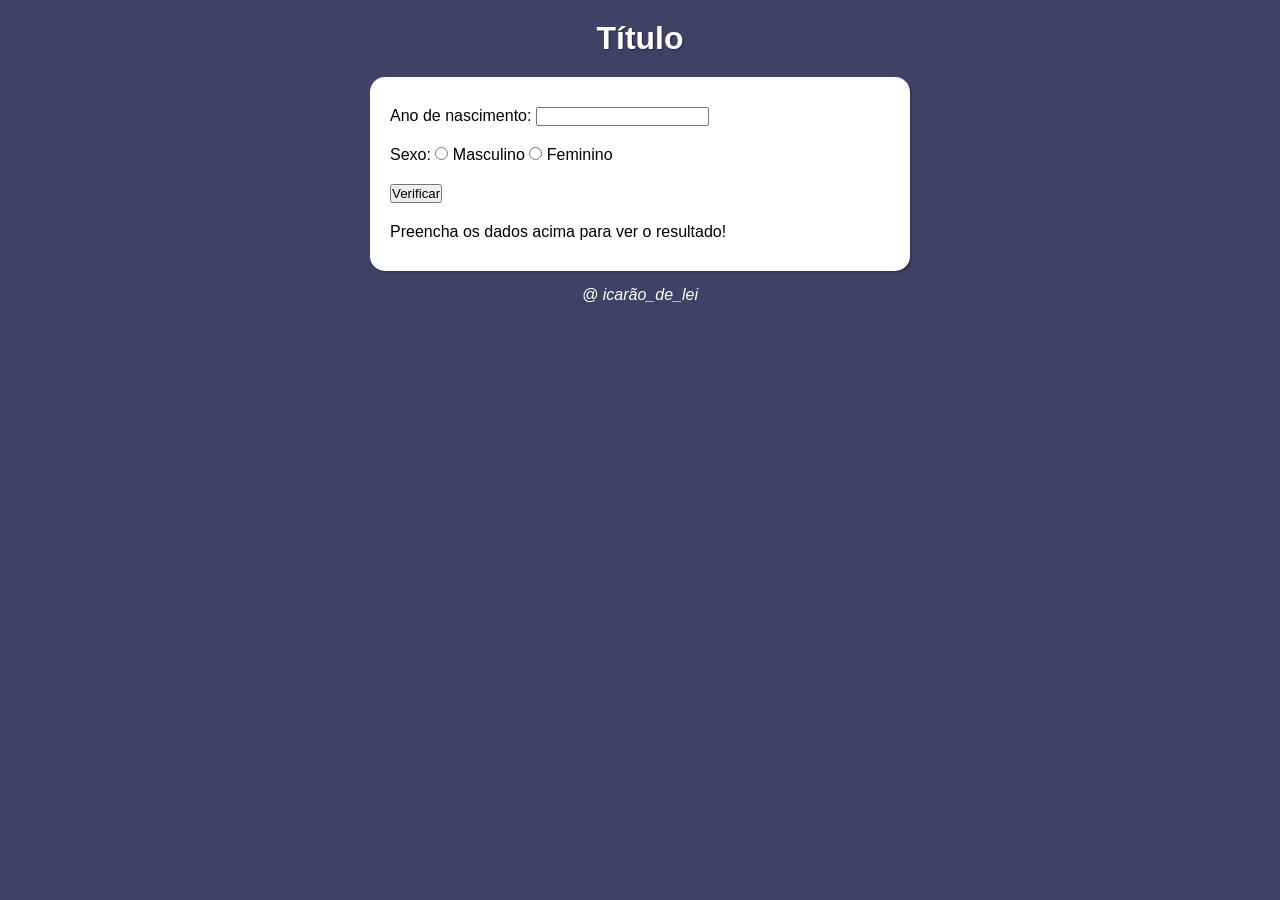
<file: Modulo01/exercícios/02verif_idade/index.html>
<!DOCTYPE html>
<html lang="pt-br">
<head>
    <meta charset="UTF-8">
    <meta http-equiv="X-UA-Compatible" content="IE=edge">
    <meta name="viewport" content="width=device-width, initial-scale=1.0">
    <title>Desafios</title>
    <link rel="stylesheet" href="style.css">
</head>
<body>
    <header>
        <h1>Título</h1>
    </header>
    <main>
      <div>
        <p>Ano de nascimento:
            <input type="number" name="txtano" id="txtano">
        </p>
        <p>Sexo:
            <input type="radio" name="radsex" id="mas">
            <label for="mas">Masculino</label>
            <input type="radio" name="radsex" id="fem">
            <label for="fem">Feminino</label>
        </p>
        <p>
            <input type="button" value="Verificar" onclick="verif()">
        </p>
      </div>
      <div id="res">
        <p>Preencha os dados acima para ver o resultado!</p>

      </div>

    </main>
    <footer>
        <p><em>@ icarão_de_lei</em></p>
    </footer>
    <script src="script.js"></script>
</body>
</html>
</file>
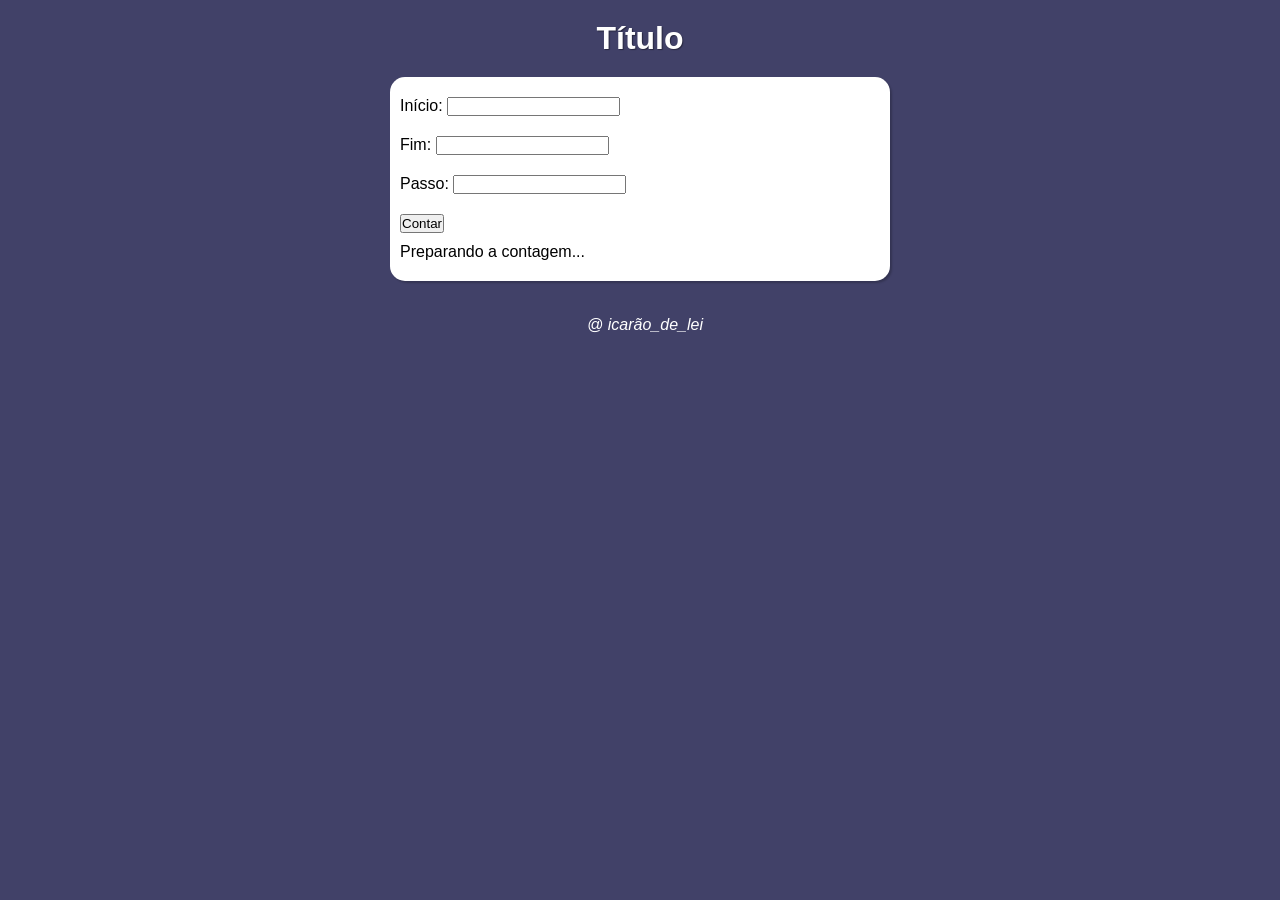
<file: Modulo01/exercícios/03contando/index.html>
<!DOCTYPE html>
<html lang="pt-br">
<head>
    <meta charset="UTF-8">
    <meta http-equiv="X-UA-Compatible" content="IE=edge">
    <meta name="viewport" content="width=device-width, initial-scale=1.0">
    <title>Desafios</title>
    <link rel="stylesheet" href="style.css">
</head>
<body>
    <header>
        <h1>Título</h1>
    </header>
    <main>
        <div>
            <p>Início:
            <input type="number" name="in" id="inicio">
            </p>
            <p>Fim:
            <input type="number" name="fim" id="fim">
            </p>
            <p>Passo:
            <input type="number" name="passo" id="passo">
            </p>
            <p>
                <input type="button" value="Contar" id="but" onclick="contar()">
            </p>
        </div>
        <div id="res">
            Preparando a contagem...

        </div>
    </main>
    <footer>
        <p><em>@ icarão_de_lei</em></p>
    </footer>
    <script src="script.js"></script>
</body>
</html>
</file>
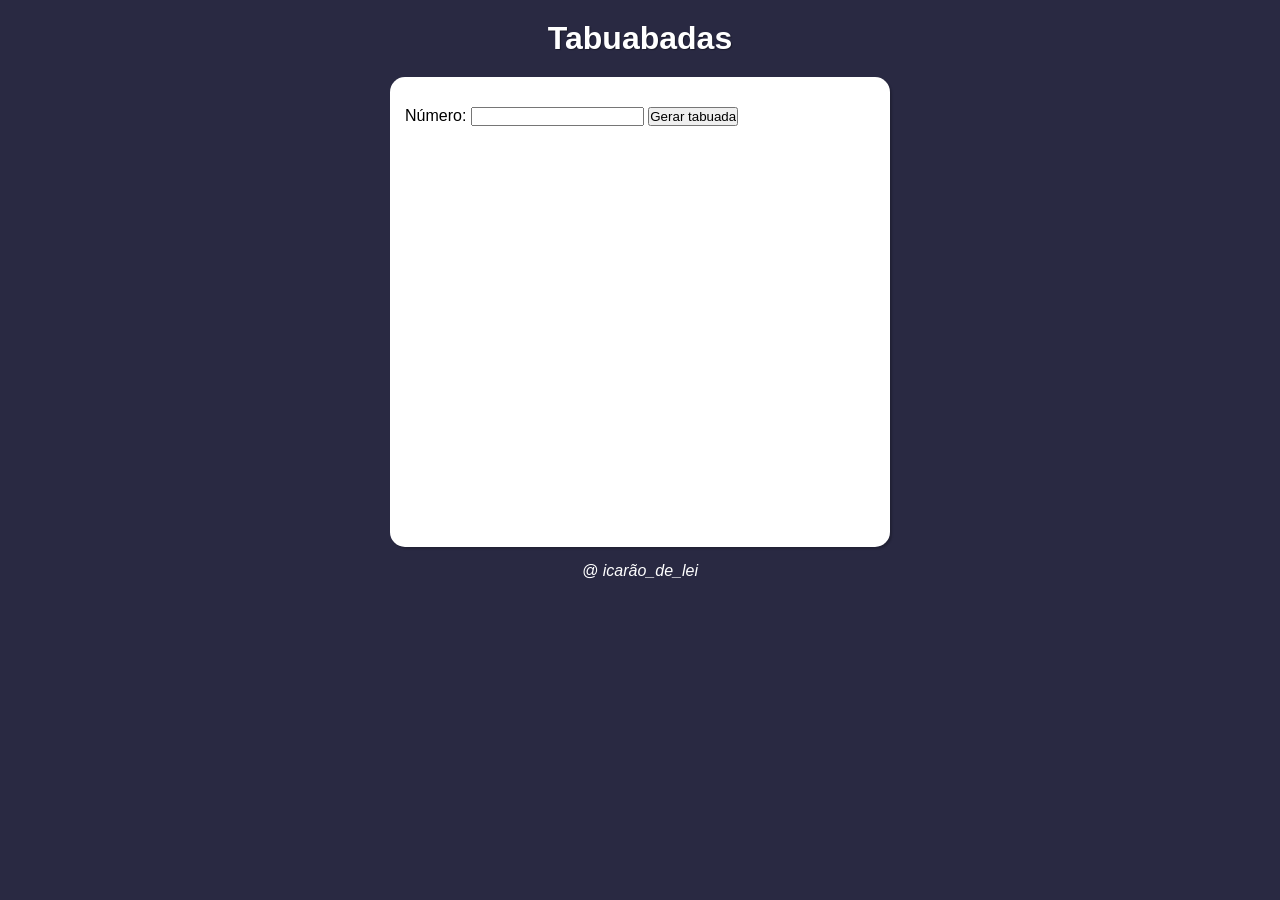
<file: Modulo01/exercícios/04tabuada/index.html>
<!DOCTYPE html>
<html lang="pt-br">
<head>
    <meta charset="UTF-8">
    <meta http-equiv="X-UA-Compatible" content="IE=edge">
    <meta name="viewport" content="width=device-width, initial-scale=1.0">
    <title>tabuada</title>
    <link rel="stylesheet" href="style.css">
</head>
<body>
    <header>
        <h1>Tabuabadas</h1>
    </header>
    <main>
        <div>
            <p>Número:
                <input type="number" name="num" id="txtnum">
                <input type="button" value="Gerar tabuada" onclick="gerar()">
            </p>

        </div>
        <div id="res">

        </div>
    </main>
    <footer>
        <p><em>@ icarão_de_lei</em></p>
    </footer>
    <script src="script.js"></script>
</body>
</html>
</file>
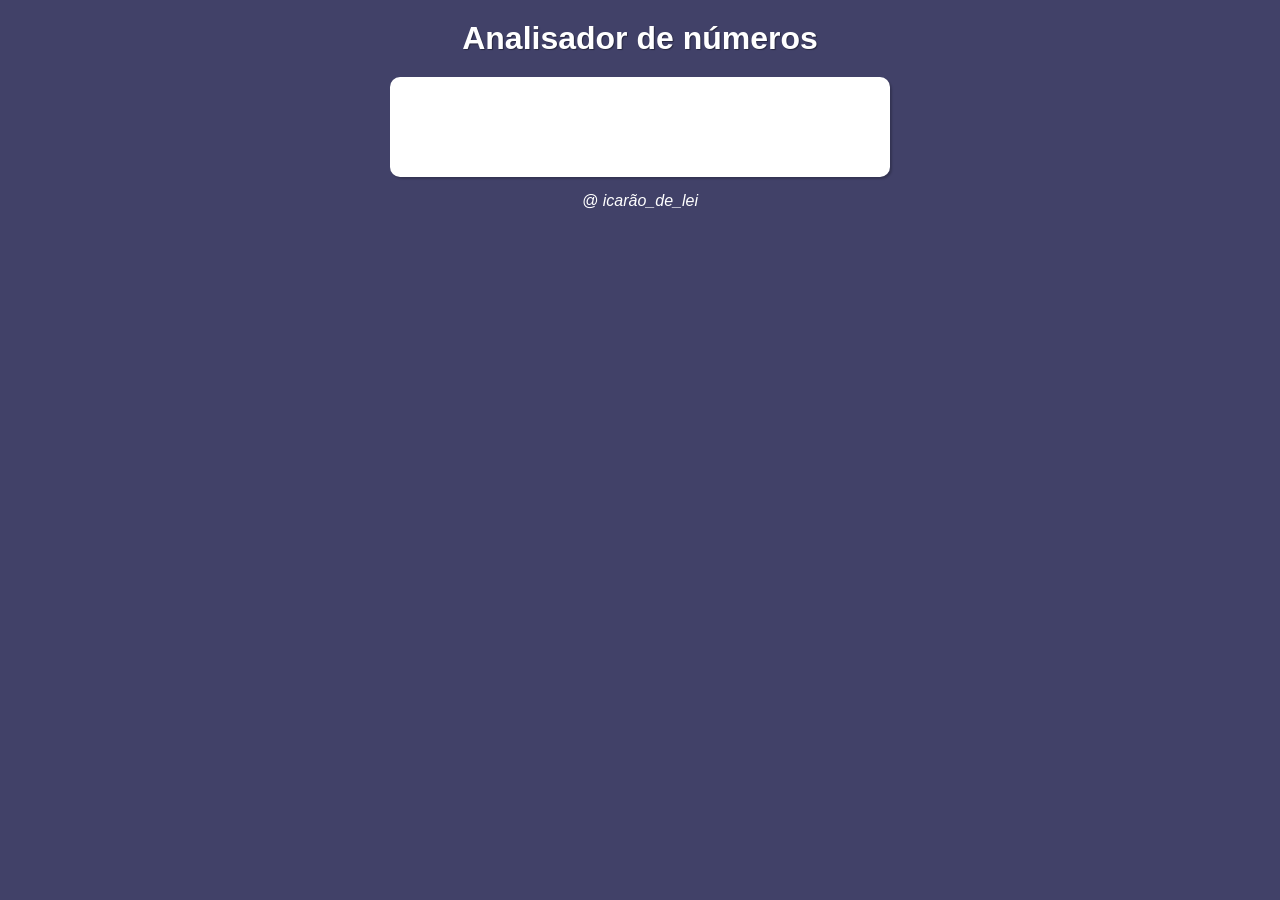
<file: Modulo01/exercícios/05analisador/index.html>
<!DOCTYPE html>
<html lang="pt-br">
<head>
    <meta charset="UTF-8">
    <meta http-equiv="X-UA-Compatible" content="IE=edge">
    <meta name="viewport" content="width=device-width, initial-scale=1.0">
    <title>Desafios ixi</title>
    <link rel="stylesheet" href="style.css">
</head>
<body>
    <header>
        <h1>Analisador de números</h1>
    </header>
    <main>
        <div>
            

        </div>
        <div>

        </div>
    </main>
    <footer>
        <p><em>@ icarão_de_lei</em></p>
    </footer>
    <script src="script.js"></script>
</body>
</html>
</file>
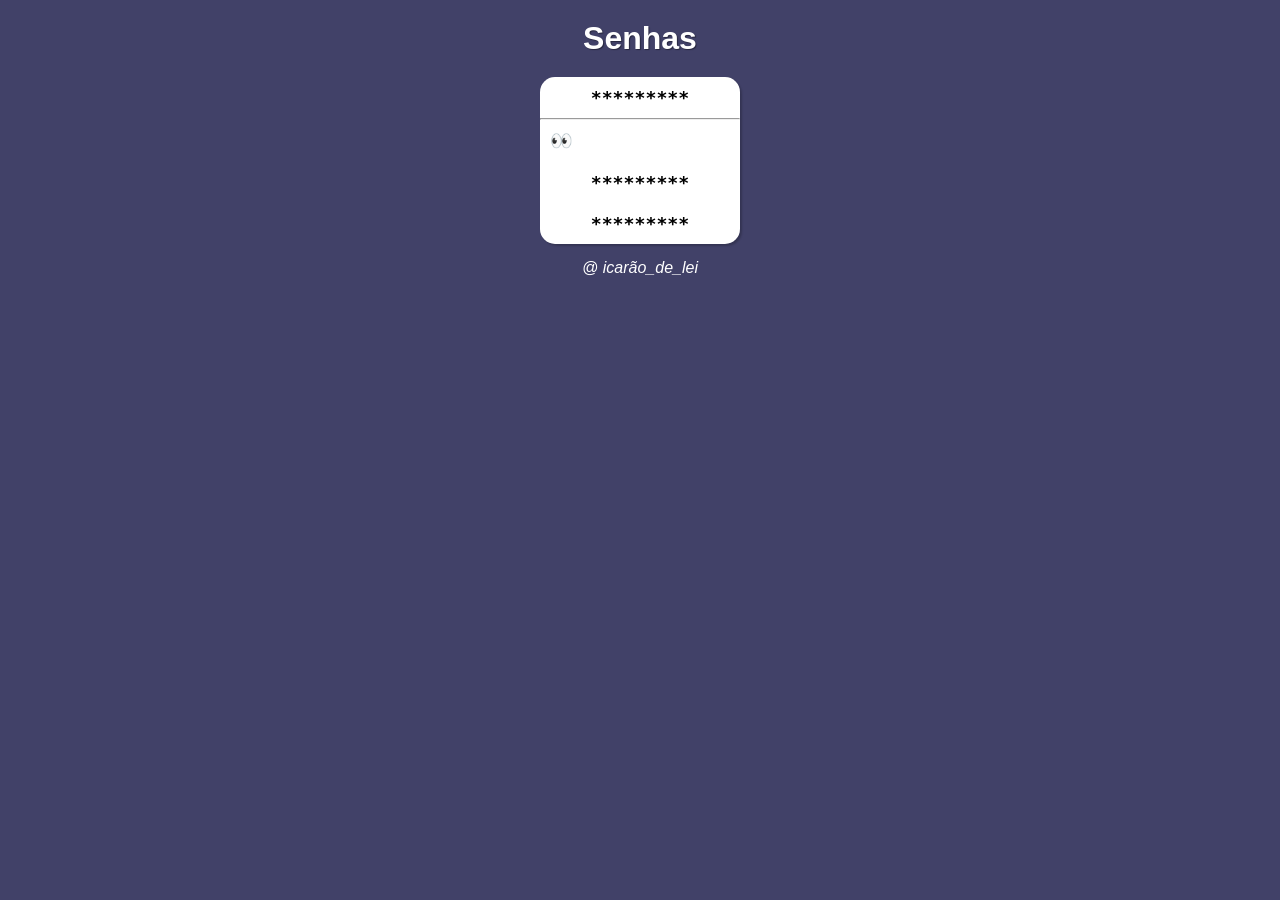
<file: Modulo01/exercícios/adri/index.html>
<!DOCTYPE html>
<html lang="pt-br">
<head>
    <meta charset="UTF-8">
    <meta http-equiv="X-UA-Compatible" content="IE=edge">
    <meta name="viewport" content="width=device-width, initial-scale=1.0">
    <title>Desafios</title>
    <link rel="stylesheet" href="style.css">
</head>
<body>
    <header>
        <h1>Senhas</h1>
    </header>
    <main>
        <div>
            <p onmouseenter="entrou()" id="sen" onmouseleave="saiu()">
                *********
                <!-- SA74%jF33 -->
            </p>

            <hr>
            <p id="olho" onclick="clicadas()">
                👀
            </p>
            <!-- <p>
                <input type="button" value="pera" id="olho" onclick="click()">
            </p> -->

            <p id="sen2">
                *********
            </p>
            <p id="sen3">
                *********
            </p>
        </div>
        <div>

        </div>
    </main>
    <footer>
        <p><em>@ icarão_de_lei</em></p>
    </footer>
    <script src="script.js"></script>
</body>
</html>
</file>
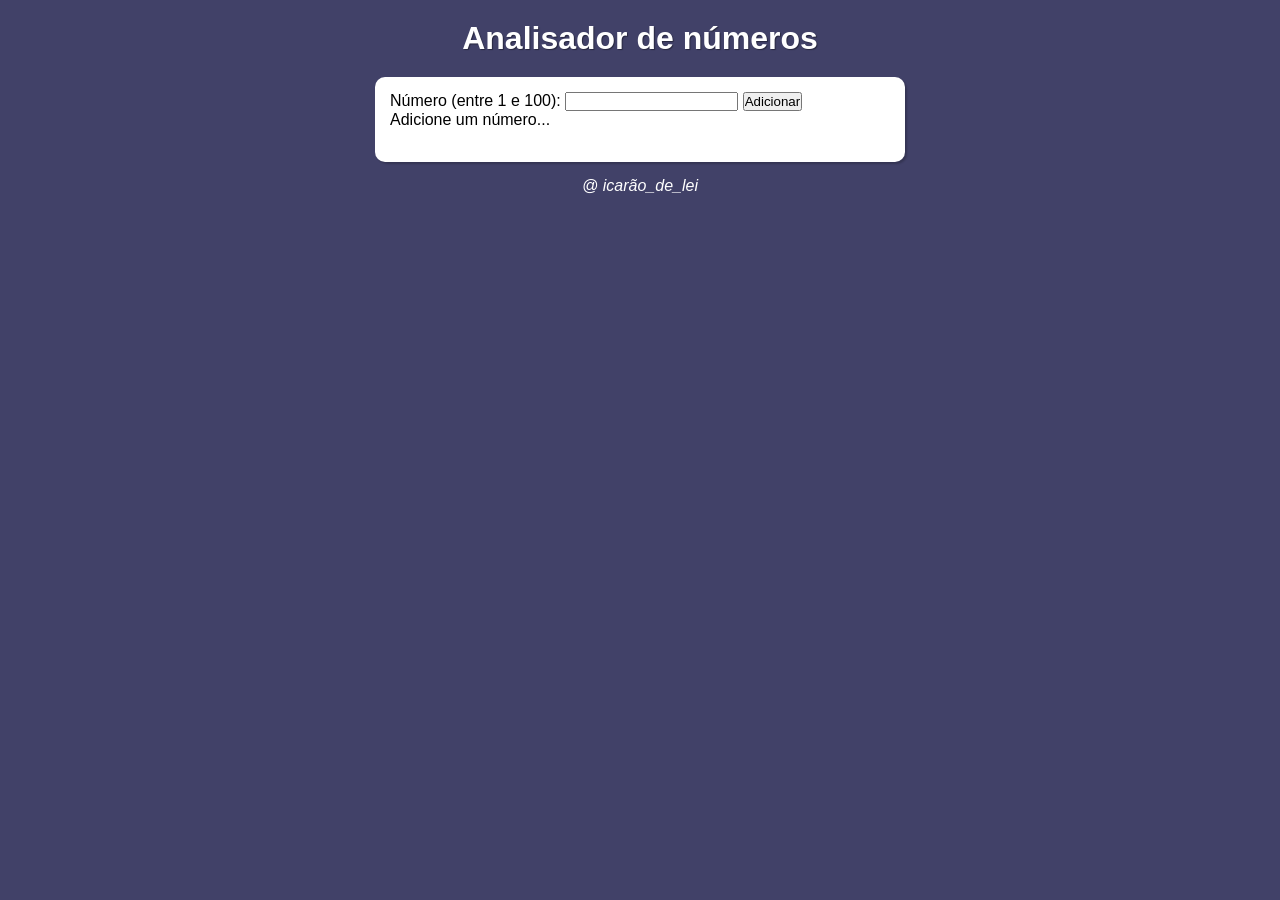
<file: Modulo01/exercícios/05analisador/guana/index.html>
<!DOCTYPE html>
<html lang="pt-br">
<head>
    <meta charset="UTF-8">
    <meta http-equiv="X-UA-Compatible" content="IE=edge">
    <meta name="viewport" content="width=device-width, initial-scale=1.0">
    <title>Desafios ixi</title>
    <link rel="stylesheet" href="style.css">
</head>
<body>
    <header>
        <h1>Analisador de números</h1>
    </header>
    <main>
        <div>
            <p>
                Número (entre 1 e 100): <input type="number" name="num" id="txtn">
                <input type="button" value="Adicionar" onclick="adicionar()">
            </p>
        </div>
        <div>
            <p id="msg">
                Adicione um número...
            </p>

            <select name="sel" id="tab" size="10"></select>
            <br>
            <input type="button" value="Finalizar" onclick="finalizar()" id="but">
            <p id="final"></p>
        </div>
    </main>
    <footer>
        <p><em>@ icarão_de_lei</em></p>
    </footer>
    <script src="script.js"></script>
</body>
</html>
</file>
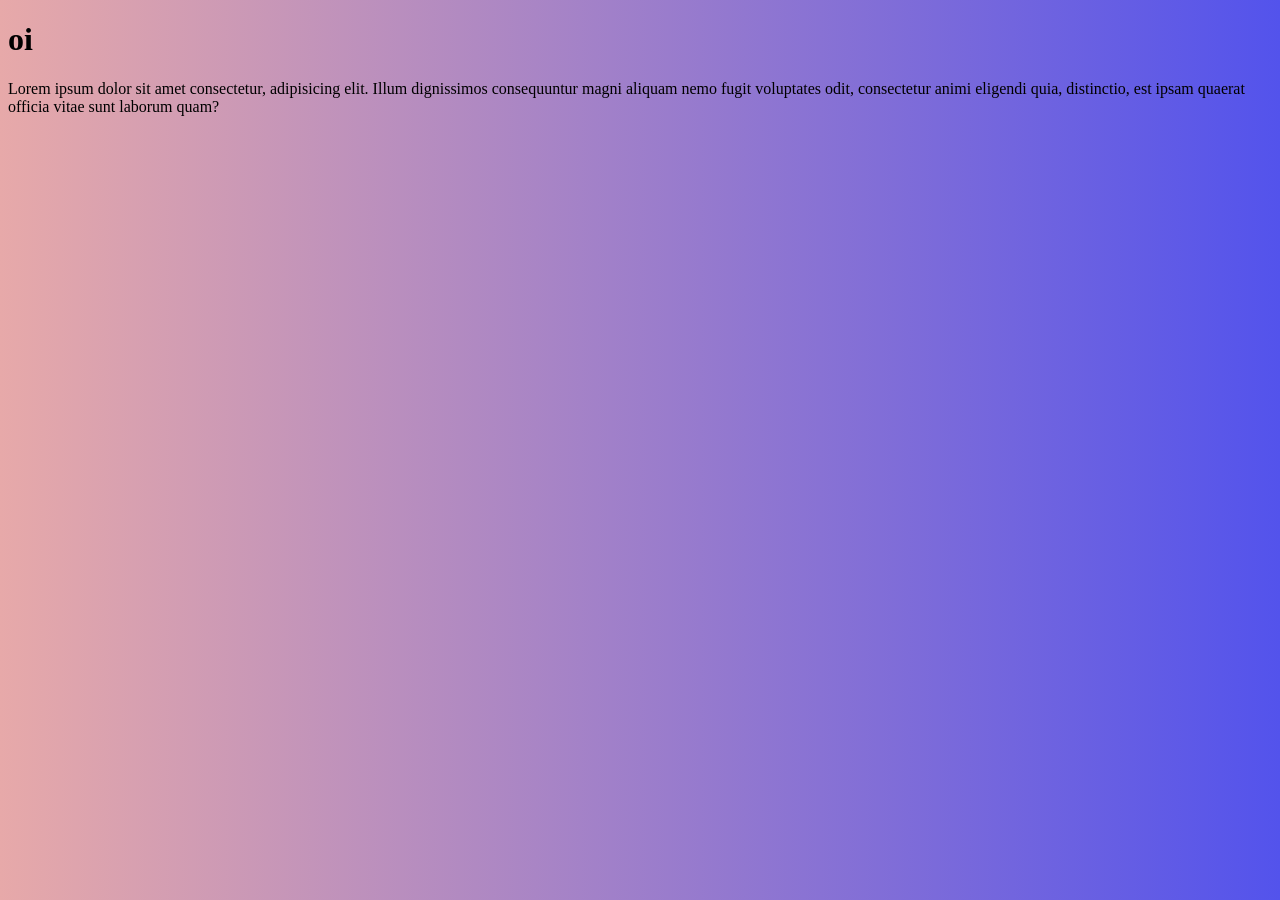
<file: Modulo01/aula04/ex001.html>
<!DOCTYPE html>
<html lang="pt-br">
<head>
    <meta charset="UTF-8">
    <meta http-equiv="X-UA-Compatible" content="IE=edge">
    <meta name="viewport" content="width=device-width, initial-scale=1.0">
    <title>Fala cmg</title>
    <style>
        body {
            background-image: linear-gradient(to right, rgb(231, 169, 169), rgb(83, 83, 236));
        }

    </style>
</head>
<body>
    <h1>oi</h1>
    <p>Lorem ipsum dolor sit amet consectetur, adipisicing elit. Illum dignissimos consequuntur magni aliquam nemo fugit voluptates odit, consectetur animi eligendi quia, distinctio, est ipsam quaerat officia vitae sunt laborum quam?</p>
    
    <script>
        window.alert('Minha primeira mensagem')
        window.confirm('Está gostando de JS?')
        window.prompt('Qual é seu nome?')

    </script>
</body>
</html>
</file>
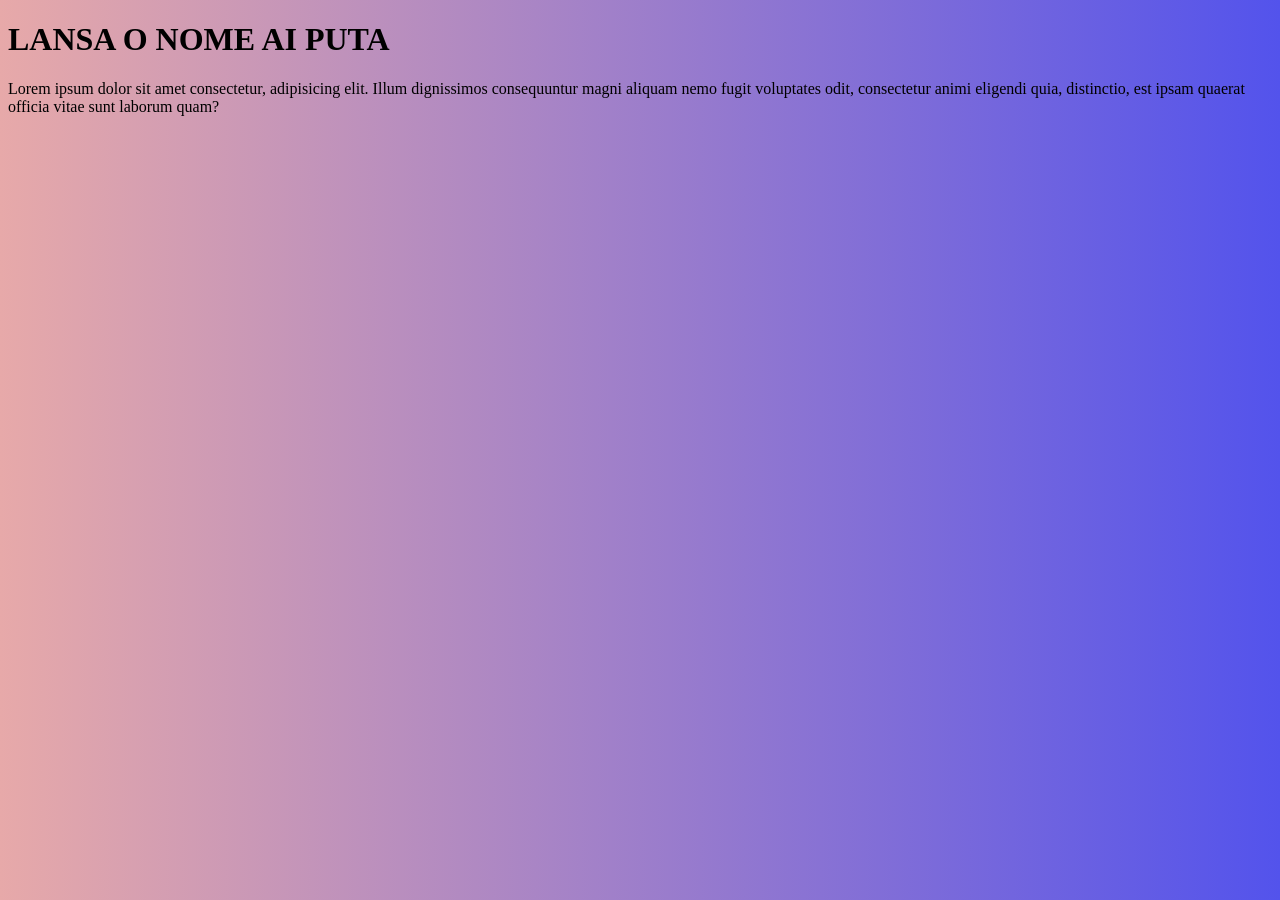
<file: Modulo01/aula06/ex002.html>
<!DOCTYPE html>
<html lang="pt-br">
<head>
    <meta charset="UTF-8">
    <meta http-equiv="X-UA-Compatible" content="IE=edge">
    <meta name="viewport" content="width=device-width, initial-scale=1.0">
    <title>Fala cmg</title>
    <style>
        body {
            background-image: linear-gradient(to right, rgb(231, 169, 169), rgb(83, 83, 236));
        }

    </style>
</head>
<body>
    <h1>LANSA O NOME AI PUTA</h1>
    <p>Lorem ipsum dolor sit amet consectetur, adipisicing elit. Illum dignissimos consequuntur magni aliquam nemo fugit voluptates odit, consectetur animi eligendi quia, distinctio, est ipsam quaerat officia vitae sunt laborum quam?</p>
    
    <script>
        var nome = window.prompt('Qual é seu nome?')
        window.alert('É um grande prazer te conhecer, ' + nome + '!')
    </script>
</body>
</html>
</file>
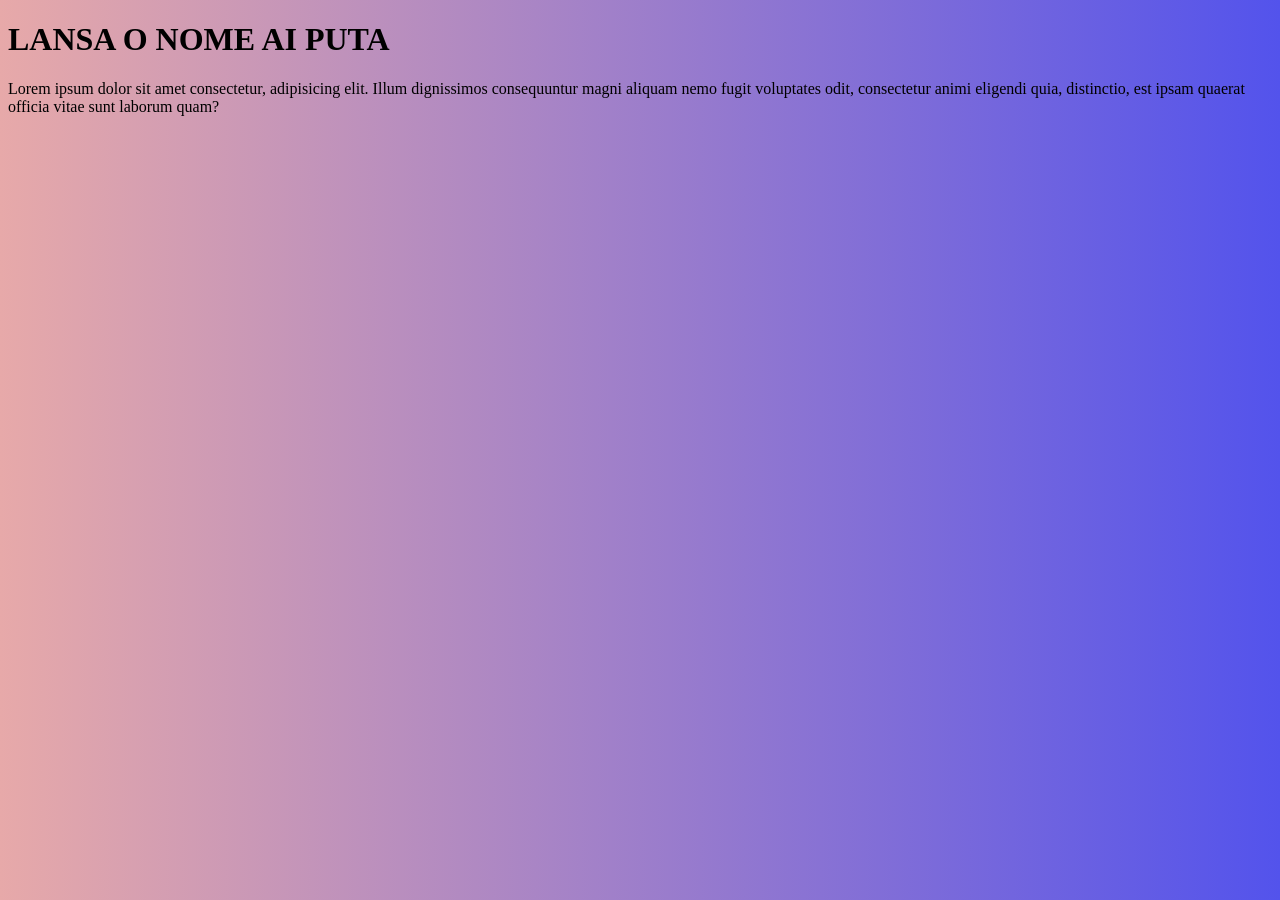
<file: Modulo01/aula06/ex003.html>
<!DOCTYPE html>
<html lang="pt-br">
<head>
    <meta charset="UTF-8">
    <meta http-equiv="X-UA-Compatible" content="IE=edge">
    <meta name="viewport" content="width=device-width, initial-scale=1.0">
    <title>Fala cmg</title>
    <style>
        body {
            background-image: linear-gradient(to right, rgb(231, 169, 169), rgb(83, 83, 236));
        }

    </style>
</head>
<body>
    <h1>LANSA O NOME AI PUTA</h1>
    <p>Lorem ipsum dolor sit amet consectetur, adipisicing elit. Illum dignissimos consequuntur magni aliquam nemo fugit voluptates odit, consectetur animi eligendi quia, distinctio, est ipsam quaerat officia vitae sunt laborum quam?</p>
    
    <script>
        var n1 = Number.parseFloat(window.prompt('Insira um número'))
        var n2 = Number.parseFloat(window.prompt('Insira outro número'))
        var s = n1 + n2
        window.alert(`A soma entre ${n1} e ${n2} deu ${s}`)
        
    </script>
</body>
</html>
</file>
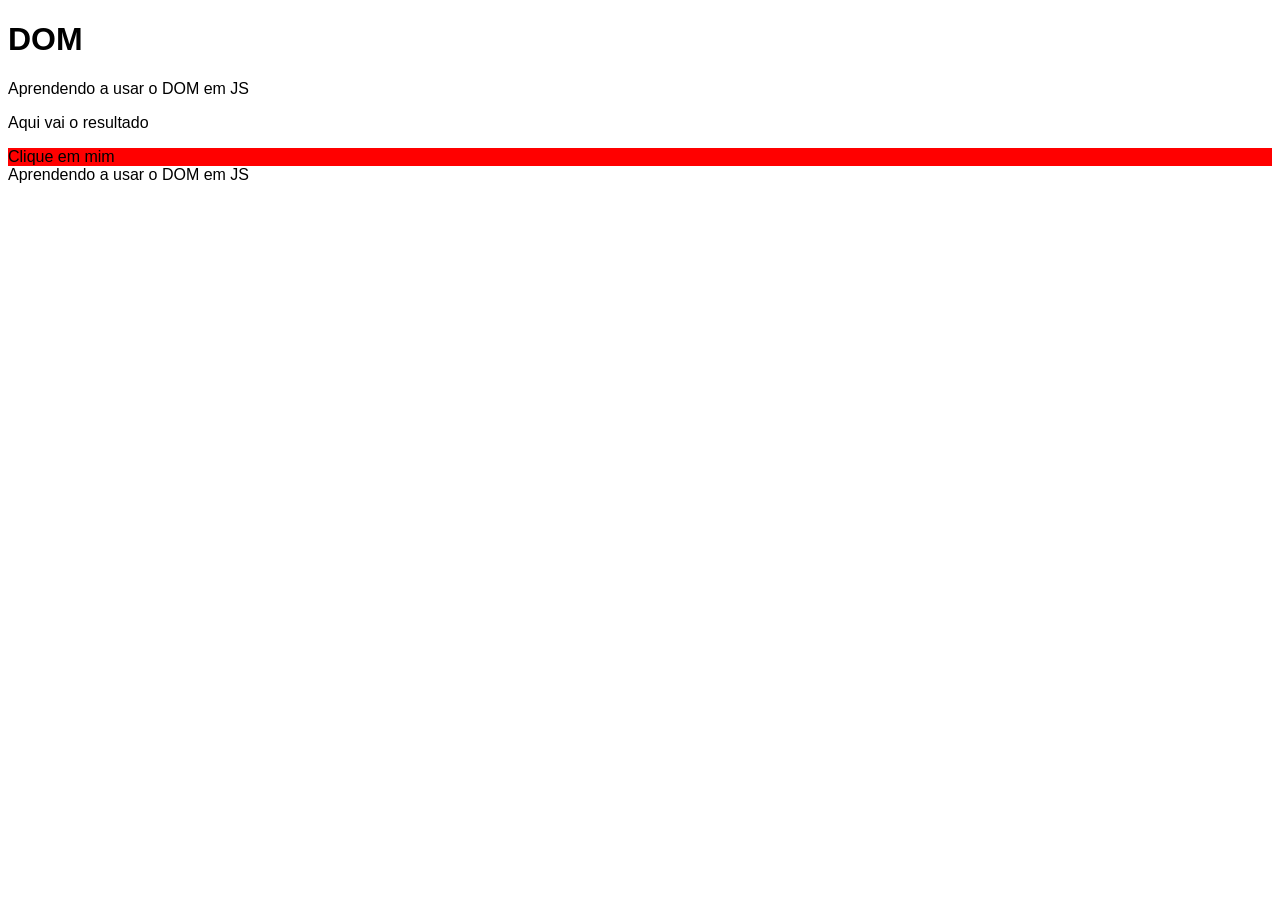
<file: Modulo01/aula09/ex005.html>
<!DOCTYPE html>
<html lang="pt-br">
<head>
    <meta charset="UTF-8">
    <meta http-equiv="X-UA-Compatible" content="IE=edge">
    <meta name="viewport" content="width=device-width, initial-scale=1.0">
    <title>Primeiros passos com DOM</title>
    <style>
        body{
            font: normal 1em Arial;
        }
      
    </style>
</head>
<body>
    <h1>DOM</h1>
    <p>Aprendendo a usar o DOM em JS </p>
    <p>Aqui vai o resultado</p>
    <div id="msg">Clique em mim</div>
    
    <script>
        var corpo = window.document.body
        corpo.style.Color = 'Blue'
        var p1 = window.document.getElementsByTagName('p')[0]
        window.document.write(p1.innerText)
        var oie = window.document.getElementById('msg')
        oie.style.backgroundColor = 'Red'

    </script>
</body>
</html>
</file>
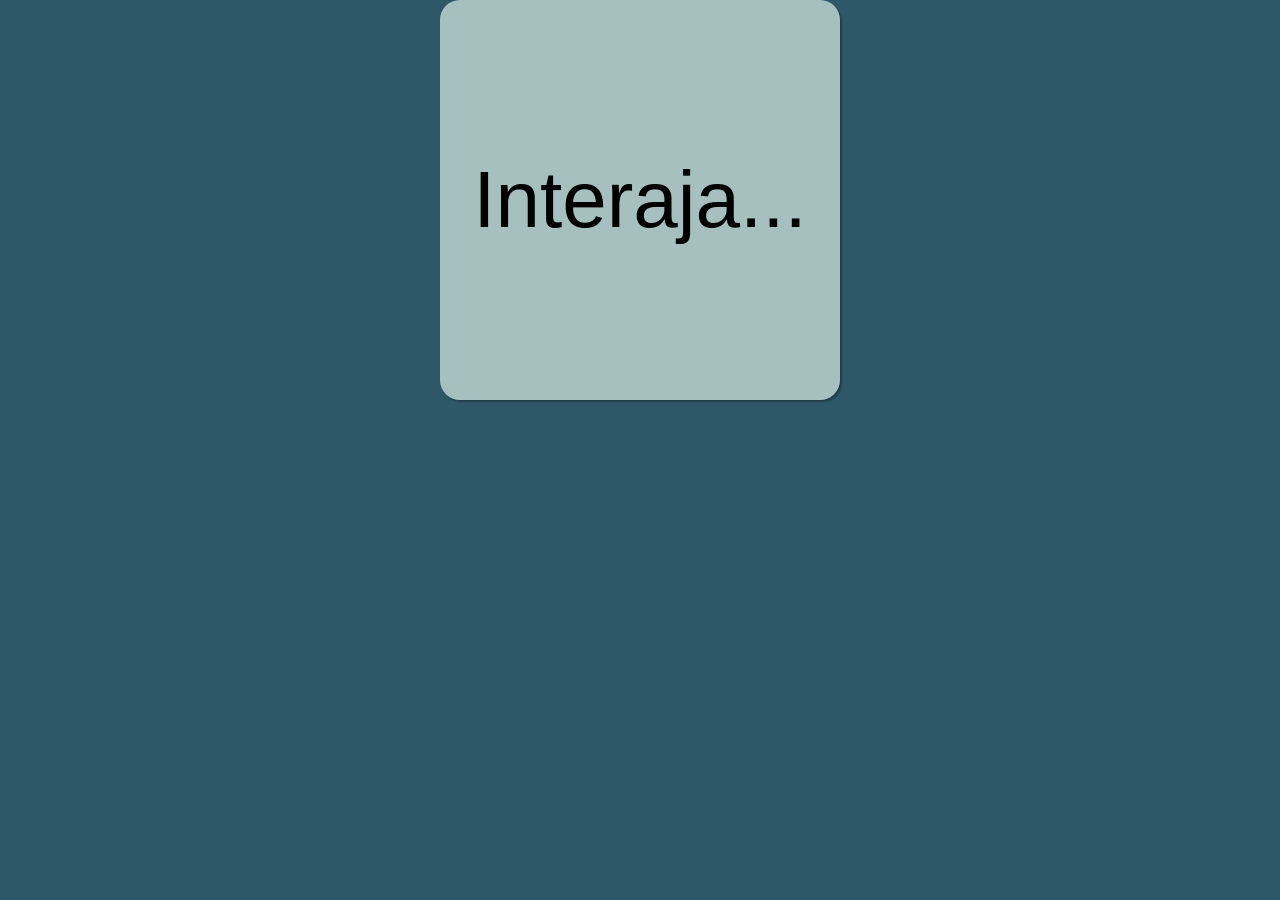
<file: Modulo01/aula10/ex006.html>
<!DOCTYPE html>
<html lang="pt-br">
<head>
    <meta charset="UTF-8">
    <meta http-equiv="X-UA-Compatible" content="IE=edge">
    <meta name="viewport" content="width=device-width, initial-scale=1.0">
    <title>HAHHAHAHHAHAHHAHHAHAHAHHAHHAHAHHAAHA</title>
    <style>
        *{
            padding: 0px;
            margin: 0px;

        }
        
        body{
            background-color: rgb(46, 88, 104);
            display: flex;
            justify-content: center;

        }
    
        div{
            display: flex;
        }

        div#area{
            font: normal 5em Arial;
            background-color: rgb(166, 192, 192);
            width: 400px;
            height: 400px;
            justify-content: center;
            align-items: center;
            
            border-radius: 20px;
            box-shadow: 2px 2px 2px rgba(0, 0, 0, 0.308);
            &:hover{
                cursor: pointer;
            }
        }
    </style>
</head>
<body>
    <div id="area" onclick="clicar()" onmouseenter="entrar()" onmouseout="saiu()">
        Interaja...
    </div>
    
    <script>
        var penis = window.document.getElementById('area')
        var tudo = window.document.body

        function clicar() {
            penis.innerText = 'Clicou'
            penis.style.backgroundColor = 'darkred'
            penis.style.color = 'white'
            tudo.style.justifyContent = 'center'
        }

        function entrar(){
            penis.innerText = 'Entrou'
            tudo.style.justifyContent = 'left'
        }

        function saiu(){
            penis.innerText = 'Saiu'
            penis.style.backgroundColor = ' rgb(166, 192, 192)'
            penis.style.color = 'black'

        }

    </script>
</body>
</html>
</file>
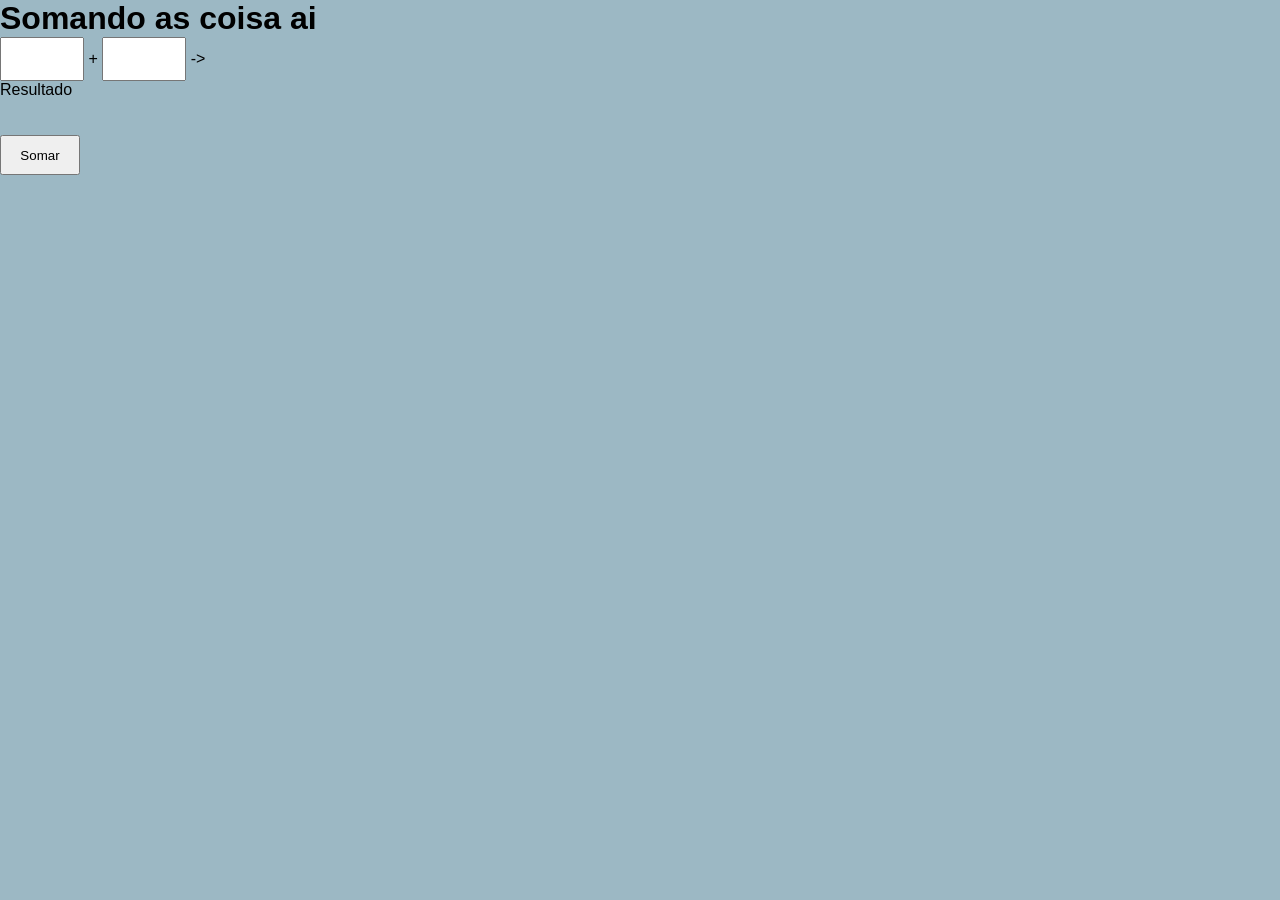
<file: Modulo01/aula10/ex007.html>
<!DOCTYPE html>
<html lang="pt-br">
<head>
    <meta charset="UTF-8">
    <meta http-equiv="X-UA-Compatible" content="IE=edge">
    <meta name="viewport" content="width=device-width, initial-scale=1.0">
    <title>somando</title>
    <style>
        *{
            padding: 0px;
            margin: 0px;

        }
        
        body{
            background-color: rgb(156, 184, 196);
            font: normal 1em Arial;

        }

        input {
            height: 40px;
            width: 80px;

        }
    
    </style>
</head>
<body>
    <h1>Somando as coisa ai</h1>
    <input type="number" name="n1" id="n1">
    +
    <input type="number" name="n2" id="n2">
    ->
    <div id="res">Resultado</div>
    <br><br>
    <input type="button" value="Somar" onclick="somar()">
    

    <script>
        function somar(){
            var aaa1 = window.document.getElementById('n1')
            var aaa2 = window.document.getElementById('n2')
            var n1 = Number(aaa1.value)
            var n2 = Number(aaa2.value)
            var s = n1 + n2
            var res = window.document.getElementById('res')
            res.innerHTML = `A soma entre ${n1} e ${n2} é igual a <strong>${s}</strong>`
        }


    </script>
</body>
</html>
</file>
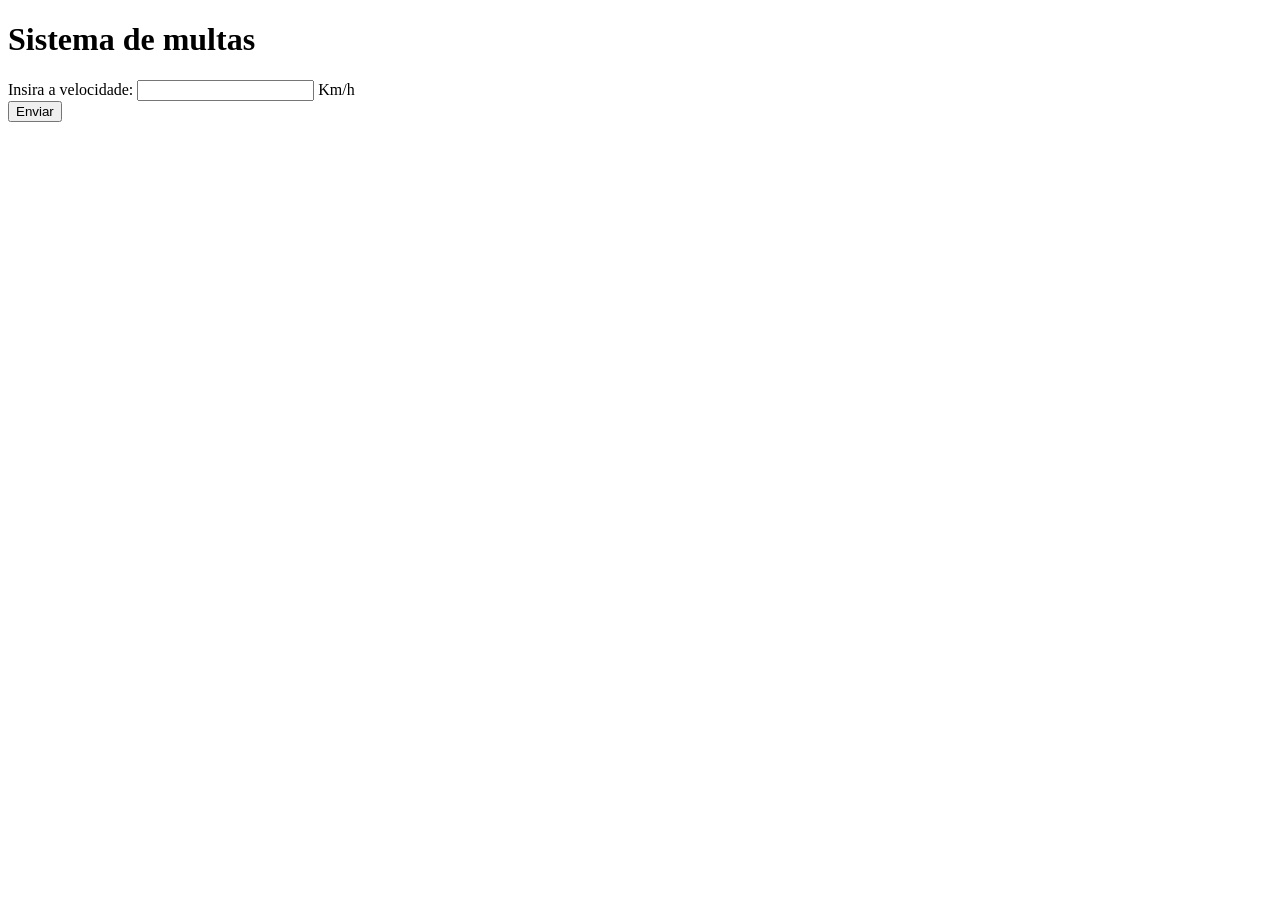
<file: Modulo01/aula11/ex009.html>
<!DOCTYPE html>
<html lang="pt-br">
<head>
    <meta charset="UTF-8">
    <meta http-equiv="X-UA-Compatible" content="IE=edge">
    <meta name="viewport" content="width=device-width, initial-scale=1.0">
    <title>Multas</title>
</head>
<body>
    <h1>Sistema de multas</h1>
    <label for="inum">Insira a velocidade:</label>
    <input type="number" name="num" id="inum" min="0"> Km/h
    <br>
    <input type="submit" value="Enviar" onclick="calcular()">
    <div id="res"></div>

    <script>
        function calcular(){
            // var dig = window.document.getElementById('inum')
            var vel = Number(window.document.getElementById('inum').value)
            var res = window.document.getElementById('res')

            res.innerHTML = `Sua velocidade atual é de <strong>${vel} Km/h</strong>`
    
            if (vel >= 60){
                
                res.innerHTML += `<p>PASSOU DO LIMITE O FUDIDO N BRINCA NÃO</p>`
                window.alert('PASSOU PORRA NF')
        }
        
        }



    
        

    </script>
</body>
</html>
</file>
<file: Modulo01/exercícios/02verif_idade/style.css>
@charset "UTF-8";

* {
    padding: 0px;
    margin: 0px;
    font-family: Arial, Helvetica, sans-serif;
}

body{
    background-color: rgb(65, 65, 104);
    max-height: 80vh;
}

header {
    text-align: center;
    color: white;
    text-shadow: 1px 1px 1px rgba(0, 0, 0, 0.397);
    padding: 20px;
}

main{
    margin: auto;
    border-radius: 15px;
    box-shadow: 2px 2px 2px rgba(0, 0, 0, 0.199);
   
    width: 500px;
    background-color: white;
    padding: 20px;
}


main p{
    padding: 10px 0px;
}

/* #sex {
    margin: 15px 0px;
    
}


main p {
    padding: 15px;
    text-align: center;
}

main img {
    
    border-radius: 50%;
    width: 250px;
    height: 250px;
    /* background: url(https://s2.glbimg.com/jsaPuF7nO23vRxQkuJ_V3WgouKA=/e.glbimg.com/og/ed/f/original/2014/06/10/461777879.jpg); */
    








footer{
    text-align: center;
    padding: 15px;
    color: white;
   
}
em{
    &:hover{
        cursor: pointer;
        text-decoration: underline;
    }
}
</file>
<file: Modulo01/exercícios/03contando/style.css>
@charset "UTF-8";

* {
    padding: 0px;
    margin: 0px;
    font-family: Arial, Helvetica, sans-serif;
}

body{
    background-color: rgb(65, 65, 104);
}

header {
    text-align: center;
    color: white;
    text-shadow: 1px 1px 1px rgba(0, 0, 0, 0.397);
    padding: 20px;
}

main{
    margin: auto;
    border-radius: 15px;
    box-shadow: 2px 2px 2px rgba(0, 0, 0, 0.199);
    padding-bottom: 20px;
    width: 500px;
    background-color: white;
}

#res{
    padding-top: 10px;
    padding-left: 10px;
}

p {
    padding-top: 20px;
    padding-left: 10px;
}

footer{
    text-align: center;
    padding: 15px;
    color: white;
   
}
em{
    &:hover{
        cursor: pointer;
        text-decoration: underline;
    }
}
</file>
<file: Modulo01/exercícios/04tabuada/style.css>
@charset "UTF-8";

* {
    padding: 0px;
    margin: 0px;
    font-family: Arial, Helvetica, sans-serif;
}

body{
    background-color: rgb(41, 41, 66);
}

header {
    text-align: center;
    color: white;
    text-shadow: 1px 1px 1px rgba(0, 0, 0, 0.397);
    padding: 20px;
}

main{
    margin: auto;
    border-radius: 15px;
    box-shadow: 2px 2px 2px rgba(0, 0, 0, 0.199);
    height: 470px;
    width: 500px;
    background-color: white;
}

div p {
    padding: 30px 0px 15px 15px;
}

#res{
    padding-left: 20px;
}

footer{
    text-align: center;
    padding: 15px;
    color: white;
   
}
em{
    &:hover{
        cursor: pointer;
        text-decoration: underline;
    }
}
</file>
<file: Modulo01/exercícios/05analisador/style.css>
@charset "UTF-8";

* {
    padding: 0px;
    margin: 0px;
    font-family: Arial, Helvetica, sans-serif;
}

body{
    background-color: rgb(65, 65, 104);
}

header {
    text-align: center;
    color: white;
    text-shadow: 1px 1px 1px rgba(0, 0, 0, 0.397);
    padding: 20px;
}

main{
    margin: auto;
    border-radius: 10px;
    box-shadow: 2px 2px 2px rgba(0, 0, 0, 0.199);
    min-height: 100px;
    width: 500px;
    background-color: white;
}

footer{
    text-align: center;
    padding: 15px;
    color: white;
   
}
em{
    &:hover{
        cursor: pointer;
        text-decoration: underline;
    }
}
</file>
<file: Modulo01/exercícios/adri/style.css>
@charset "UTF-8";

* {
    padding: 0px;
    margin: 0px;
    font-family: Arial, Helvetica, sans-serif;
}

body{
    background-color: rgb(65, 65, 104);
}

header {
    text-align: center;
    color: white;
    text-shadow: 1px 1px 1px rgba(0, 0, 0, 0.397);
    padding: 20px;
}

main{
    margin: auto;
    border-radius: 15px;
    box-shadow: 2px 2px 2px rgba(0, 0, 0, 0.199);
    width: 200px;
    background-color: white;
}

div p {
    text-align: center;
    padding: 10px;
    font-weight: bold;
    font-family: monospace;
    font-size: 1.4em;
}



#olho {
    display: inline-block;
    &:hover{
        cursor: pointer;
    }
}



footer{
    text-align: center;
    padding: 15px;
    color: white;
   
}
em{
    &:hover{
        cursor: pointer;
        text-decoration: underline;
    }
}
</file>
<file: Modulo01/exercícios/05analisador/guana/style.css>
@charset "UTF-8";

* {
    padding: 0px;
    margin: 0px;
    font-family: Arial, Helvetica, sans-serif;
}

body{
    background-color: rgb(65, 65, 104);
}

header {
    text-align: center;
    color: white;
    text-shadow: 1px 1px 1px rgba(0, 0, 0, 0.397);
    padding: 20px;
}

main{
    margin: auto;
    border-radius: 10px;
    box-shadow: 2px 2px 2px rgba(0, 0, 0, 0.199);

    width: 500px;
    background-color: white;
    padding: 15px;
}

#tab, #but{
    display: none;
}








footer{
    text-align: center;
    padding: 15px;
    color: white;
   
}
em{
    &:hover{
        cursor: pointer;
        text-decoration: underline;
    }
}
</file>
